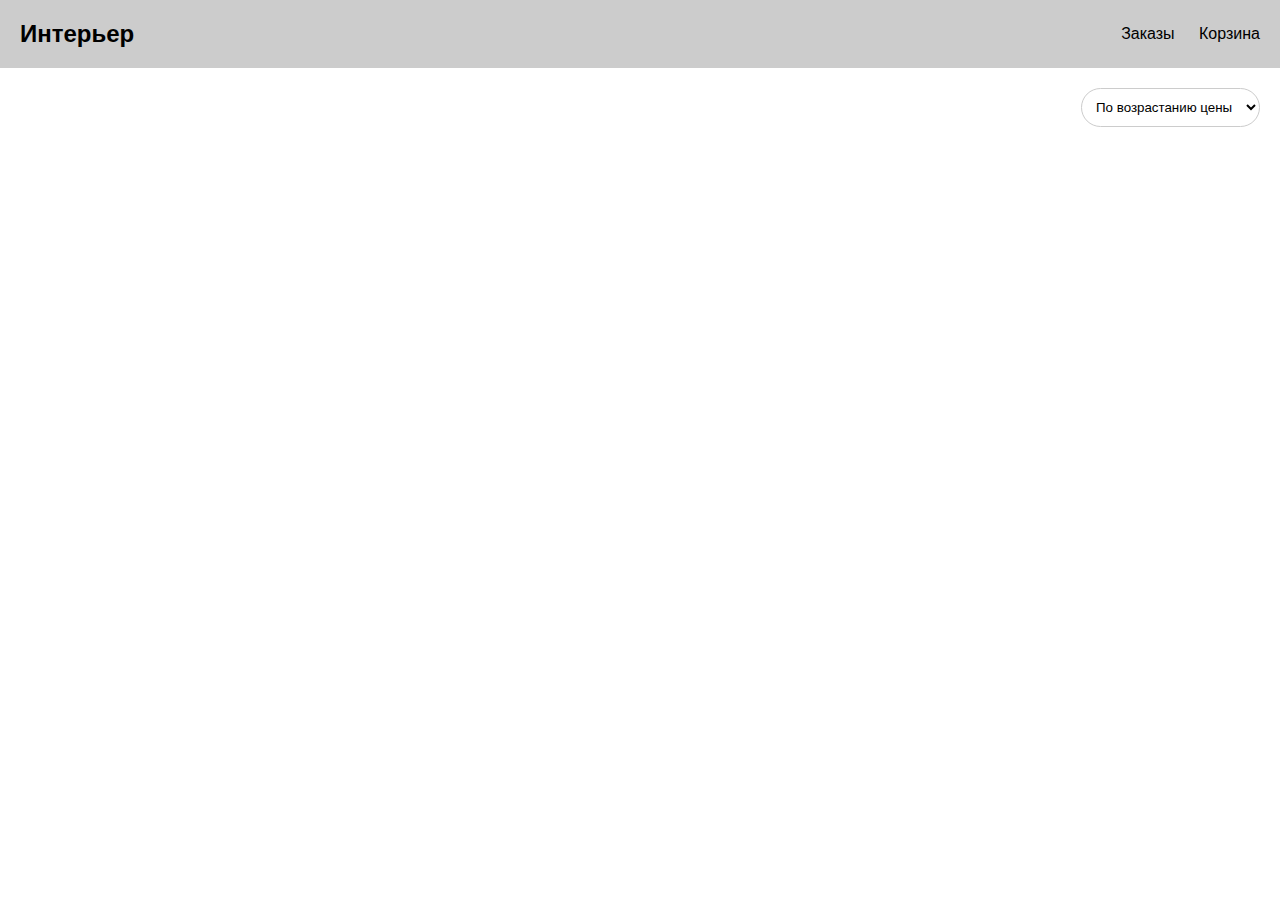
<file: index.html>
<!DOCTYPE html>
<html lang="en">
<head>
    <meta charset="UTF-8" />
    <meta name="viewport" content="width=device-width, initial-scale=1.0" />
    <title>Каталог товаров</title>
    <link rel="stylesheet" href="./styles.css" />
</head>
<body>
    <div class="header">
        <div class="title">Интерьер</div>
        <div class="menu">
            <span class="orders">Заказы</span>
            <span class="basket">Корзина</span>
        </div>
    </div>

    <div id="sortContainer">
        <select name="" id="sort">
            <option value="priceLow">По возрастанию цены</option>
            <option value="priceHigh">По убыванию цены</option>
        </select>
    </div>
    <div id="list"></div>
    <script src="./script.js"></script>
</body>
</html>
</file>
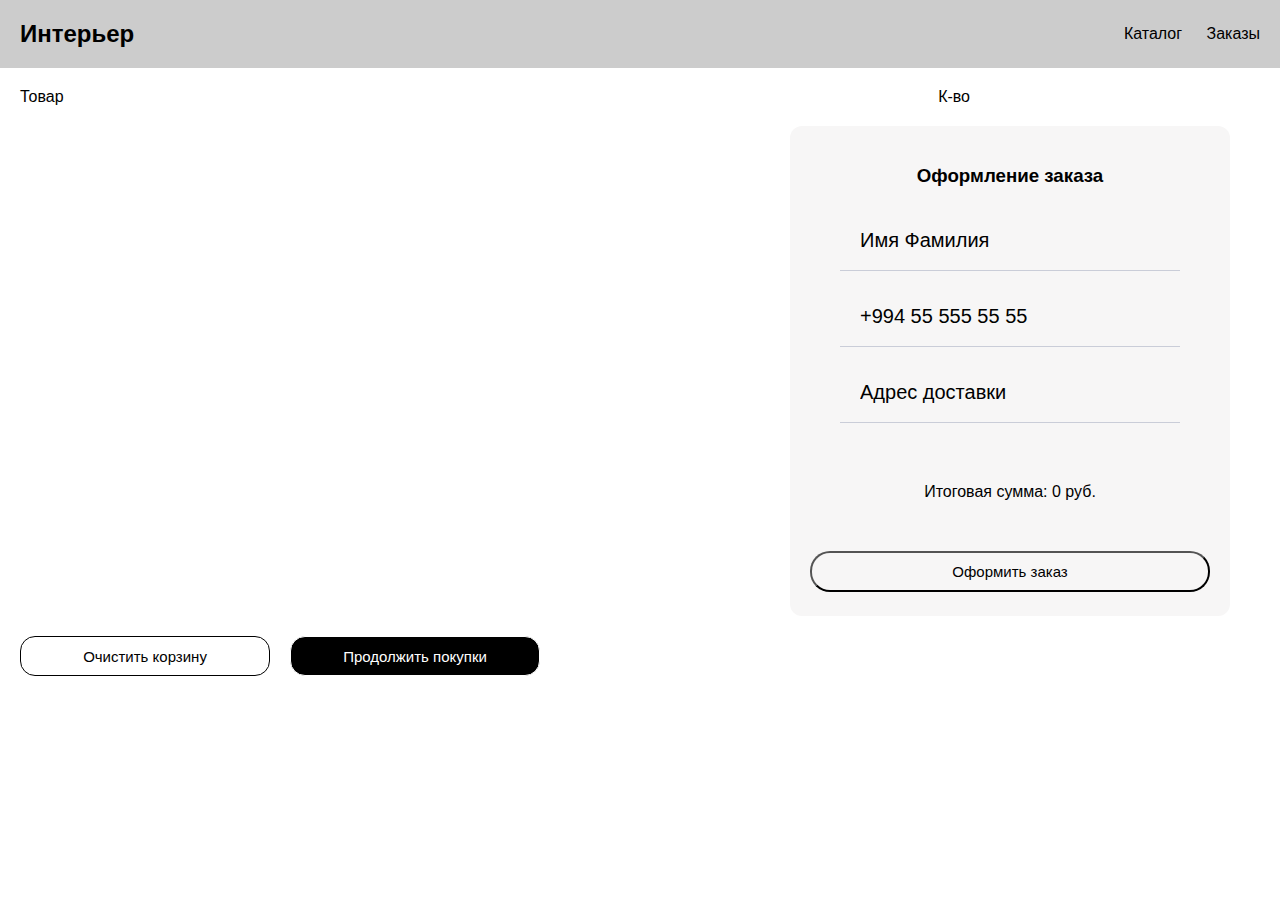
<file: second.html>
<!DOCTYPE html>
<html lang="en">
  <head>
    <meta charset="UTF-8" />
    <meta name="viewport" content="width=device-width, initial-scale=1.0" />
    <title>Корзина</title>
    <link rel="stylesheet" href="./styles.css" />
  </head>
  <body>
    <div class="header">
      <div class="title">Интерьер</div>
      <div class="menu">
        <span class="catalog">Каталог</span>
        <span class="orders">Заказы</span>
      </div>
    </div>
    <div class="cartHeader">
      <span id="productLabel">Товар</span>
      <span id="quantityLabel">К-во</span>
    </div>
    <div id="bin">
      <div id="cartList"></div>

      <form action="" id="sendForm">
        <h3>Оформление заказа</h3>
        <input type="text" placeholder="Имя Фамилия" required />
        <input type="tel" placeholder="+994 55 555 55 55" required />
        <input type="text" placeholder="Адрес доставки" required />
        <span id="totalPrice"></span>
        <button type="submit">Оформить заказ</button>
      </form>
    </div>
    <div id="buttons">
        <button id="clear">Очистить корзину</button>
        <button class="catalog">Продолжить покупки</button>
    </div>

    <script src="./second.js"></script>
  </body>
</html>
</file>
<file: styles.css>
body{font-family:Arial,sans-serif;margin:0;padding:0}.header{display:flex;justify-content:space-between;align-items:center;padding:20px;background-color:#ccc}.header .title{font-size:24px;font-weight:bold}.header .menu span{margin-left:20px;cursor:pointer}#sortContainer{text-align:right;margin:20px}#sortContainer select{border-radius:20px;padding:10px;border:1px solid #ccc;background:#fff;cursor:pointer;position:relative}#sortContainer select::-ms-expand{display:none}#sortContainer select::after{content:"";position:absolute;right:10px;top:50%;transform:translateY(-50%);border-left:5px solid rgba(0,0,0,0);border-right:5px solid rgba(0,0,0,0);border-top:5px solid #ccc;pointer-events:none}#sortContainer select:hover{border-color:#888}#sortContainer select:focus{outline:none;box-shadow:0 0 5px rgba(0,0,0,.5)}#list{display:grid;grid-template-columns:repeat(3, 1fr);gap:20px;padding:20px}.product{position:relative;padding:16px;transition:transform .2s}.product:hover{transform:scale(1.05)}.product .addToCart{position:absolute;top:8%;right:40%;background:none;border:none;cursor:pointer;display:none}.product .addToCart img{width:20px;height:20px}.product:hover .addToCart{display:block}.product:hover .addToFav{display:block}.product .addToFav{position:absolute;top:8%;right:35%;background:none;border:none;cursor:pointer;display:none}.product .addToFav img{width:20px;height:20px}.product img{margin-bottom:10px}.product h1{color:#333;margin:10px 0}.product p{font-size:16px;color:#666}.product p:last-child{font-size:25px;font-weight:bold;color:#000}@media(max-width: 768px){#list{grid-template-columns:1fr}.product h3{font-size:1rem}.product p{font-size:.85rem}}@media(max-width: 480px){#list{gap:15px;padding:10px}.product h3{font-size:.9rem}.product p{font-size:.8rem}}@media(min-width: 1200px){#list{grid-template-columns:repeat(auto-fill, minmax(500px, 1fr));gap:25px;padding:30px}img{width:400px}.product h3{font-size:1.4rem;max-width:400px}.product p{font-size:1rem;max-width:400px}.product:hover{transform:scale(1.05)}}.cartHeader{display:flex;justify-content:space-between;align-items:center;padding-top:20px;padding-left:20px;font-weight:400px;max-width:950px}#cartList{display:flex;flex-direction:column;gap:20px;width:100%;max-width:1000px;flex:1}#quantity{width:71px;height:51px;background-color:#cacdd8;border:none;text-align:center;padding:10px;border-radius:6px;font-size:20px}.quantitySelector{display:flex;justify-content:flex-end;width:50%}.wishList{display:flex;align-items:flex-start;padding-left:20px}.wishList img{width:200px;height:200px;-o-object-fit:cover;object-fit:cover;margin-right:20px}.wishList h2{margin:0;padding:0;padding-bottom:10px;font-weight:bold}.divider{border:none;border-top:3px solid #e5e5e5;margin:20px 0;width:100%}.wishList p{margin:8px 0;color:#666;max-width:400px}#price{margin-top:20px;margin-bottom:20px;font-size:20px;color:#000}.wishList button{padding:5px 0;margin-right:10px;background:none;border:none;cursor:pointer;font-size:14px;text-decoration:underline}#sendForm{display:flex;flex-direction:column;width:400px;height:450px;padding:20px;margin-right:50px;background-color:#f7f6f6;border-radius:12px;margin-top:20px}#sendForm input{padding:20px;margin:10px 30px;border:none;background-color:#f7f6f6;border-bottom:1px solid #cacdd8}#sendForm ::-moz-placeholder{color:#000;font-size:20px}#sendForm ::placeholder{color:#000;font-size:20px}#sendForm h3{display:flex;justify-content:center}#sendForm span{margin:50px;display:flex;justify-content:center}#sendForm button{background:none;border-radius:20px;padding:10px 0;font-size:15px;border-width:2px}#bin{display:flex;justify-content:space-between;align-items:flex-start;gap:20px}#buttons{display:flex;gap:20px;padding:20px}#buttons button{width:250px;height:40px;border-radius:15px;border:1px solid;font-size:15px}#buttons #clear{background:none}#buttons .catalog{background-color:#000;color:#fff}
</file>
